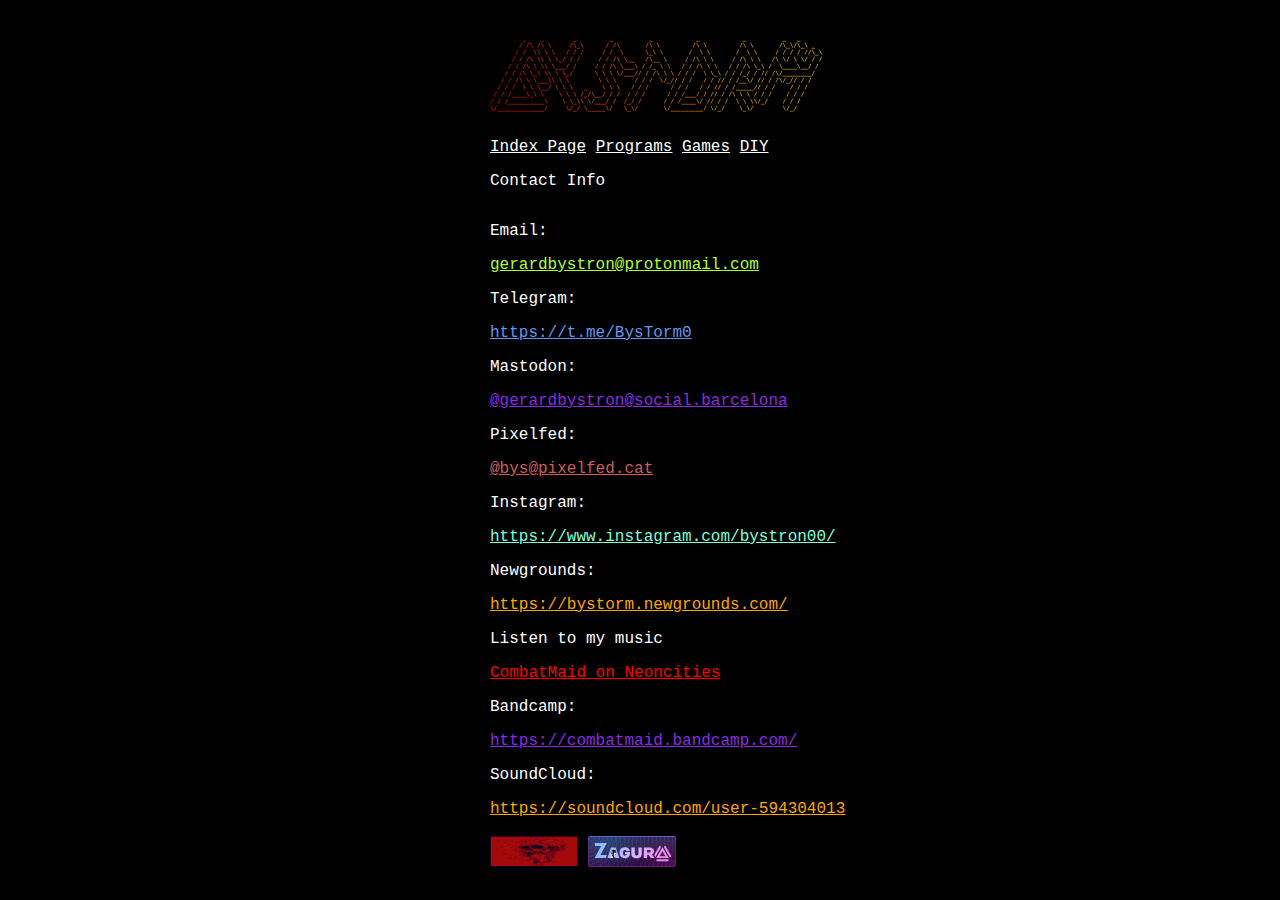
<file: index.html>
<html lang="en">
    <head>
        <meta charset="UTF-8">
        <meta name="viewport" content="width=device-width, initial-scale=1.0">
        <title>BysWeb - Index</title>
        <link rel="stylesheet" href="styles.css">
    </head>
    <body>
        <div style="margin-left:50%">
            <div class="rainbow-text" text-underline-position: unset;><mainstyle>
                <h1 style="font-size:0.45em"><a href="picture.html" style="text-decoration:none"><pre>
         _    _        _         _          _            _            _          _   _       
        / /\ /\ \     /\_\      / /\       /\ \         /\ \         /\ \       /\_\/\_\ _   
       / /  \\ \ \   / / /     / /  \      \_\ \       /  \ \       /  \ \     / / / / //\_\ 
      / / /\ \\ \ \_/ / /     / / /\ \__   /\__ \     / /\ \ \     / /\ \ \   /\ \/ \ \/ / / 
     / / /\ \ \\ \___/ /     / / /\ \___\ / /_ \ \   / / /\ \ \   / / /\ \_\ /  \____\__/ /  
    / / /\ \_\ \\ \ \_/      \ \ \ \/___// / /\ \ \ / / /  \ \_\ / / /_/ / // /\/________/   
   / / /\ \ \___\\ \ \        \ \ \     / / /  \/_// / /   / / // / /__\/ // / /\/_// / /    
  / / /  \ \ \__/ \ \ \   _    \ \ \   / / /      / / /   / / // / /_____// / /    / / /     
 / / /____\_\ \    \ \ \ /_/\__/ / /  / / /      / / /___/ / // / /\ \ \ / / /    / / /      
/ / /__________\    \ \_\\ \/___/ /  /_/ /      / / /____\/ // / /  \ \ \\/_/    / / /       
\/_____________/     \/_/ \_____\/   \_\/       \/_________/ \/_/    \_\/        \/_/        
                                                                                                 </pre></a></h1></mainstyle>
            </div>
            <div>
                <a href="index.html" style="color: white;">Index Page</a>
                <a href="programs.html"  style="color: white;">Programs</a>
                <a href="games.html"  style="color: white;">Games</a>
                <a href="diy.html"  style="color: white;">DIY</a>
            </div>
            <div>
                <p style="color: white;">Contact Info</p>

                <div class="wrapper">
                
                    <mainstyle><p style="color: white;">Email:</p></mainstyle>

                <mainstyle><a href="mailto:gerardbystron@protonmail.com" style="color: greenyellow;">gerardbystron@protonmail.com</div>

                <div class="wrapper">

                </a></mainstyle>
                <mainstyle><p style="color: white;">Telegram:
                    
                </p></mainstyle>
                <mainstyle><a href="https://t.me/BysTorm0" style="color: cornflowerblue;">https://t.me/BysTorm0
                </a></mainstyle>
            </div>

            <div class="wrapper">
                <mainstyle><p style="color: white;">Mastodon:
                </p></mainstyle>
                <mainstyle><a href="https://social.barcelona/@gerardbystron" style="color: blueviolet;">@gerardbystron@social.barcelona
                </a></mainstyle>
            </div>

            <div class="wrapper">
                <mainstyle><p style="color: white;">Pixelfed:
                </p></mainstyle>
                <mainstyle><a href="https://pixelfed.cat/i/web/profile/793510405113593487" style="color: indianred;">@bys@pixelfed.cat
                </a></mainstyle>
            </div>

            <div class="wrapper">
                <mainstyle><p style="color: white;">Instagram:
                </p></mainstyle>
                <mainstyle><a href="https://www.instagram.com/bystron00/" style="color: aquamarine;">https://www.instagram.com/bystron00/
                </a></mainstyle>
            </div>

            <div class="wrapper">
                <mainstyle><p style="color: white;">Newgrounds:
                </p></mainstyle>
                <mainstyle><a href="https://bystorm.newgrounds.com/" style="color: orange;">https://bystorm.newgrounds.com/
                </a></mainstyle>
            </div>
            
            <div class="wrapper">

                <p style="color: white;">Listen to my music<br></p>

                <mainstyle><a href="https://combatmaid.neocities.org/" style="color: red;">CombatMaid on Neoncities</a></mainstyle>
                <div class="wrapper">
                <mainstyle><p style="color: white;">Bandcamp:<br></p></mainstyle>
                <mainstyle><a href="https://combatmaid.bandcamp.com/" style="color: blueviolet;">https://combatmaid.bandcamp.com/<br></a></mainstyle>
            </div>

                <div class="wrapper">
                <mainstyle><p style="color: white;">SoundCloud:<br></p></mainstyle>
                <mainstyle><a href="https://soundcloud.com/user-594304013" style="color: orange;">https://soundcloud.com/user-594304013<br></a></mainstyle>

            </div>
                

            </div>

                <mainstyle>
                    <br>
                    
                    <img class="pixel" src="bystron.gif" alt="Bystron's button">

                    <a href="https://zagura.one/"> <img height="31px" src=88x31.svg alt="friend"></a>
                </mainstyle>
                
        </div>
    </body>
</html>
</file>
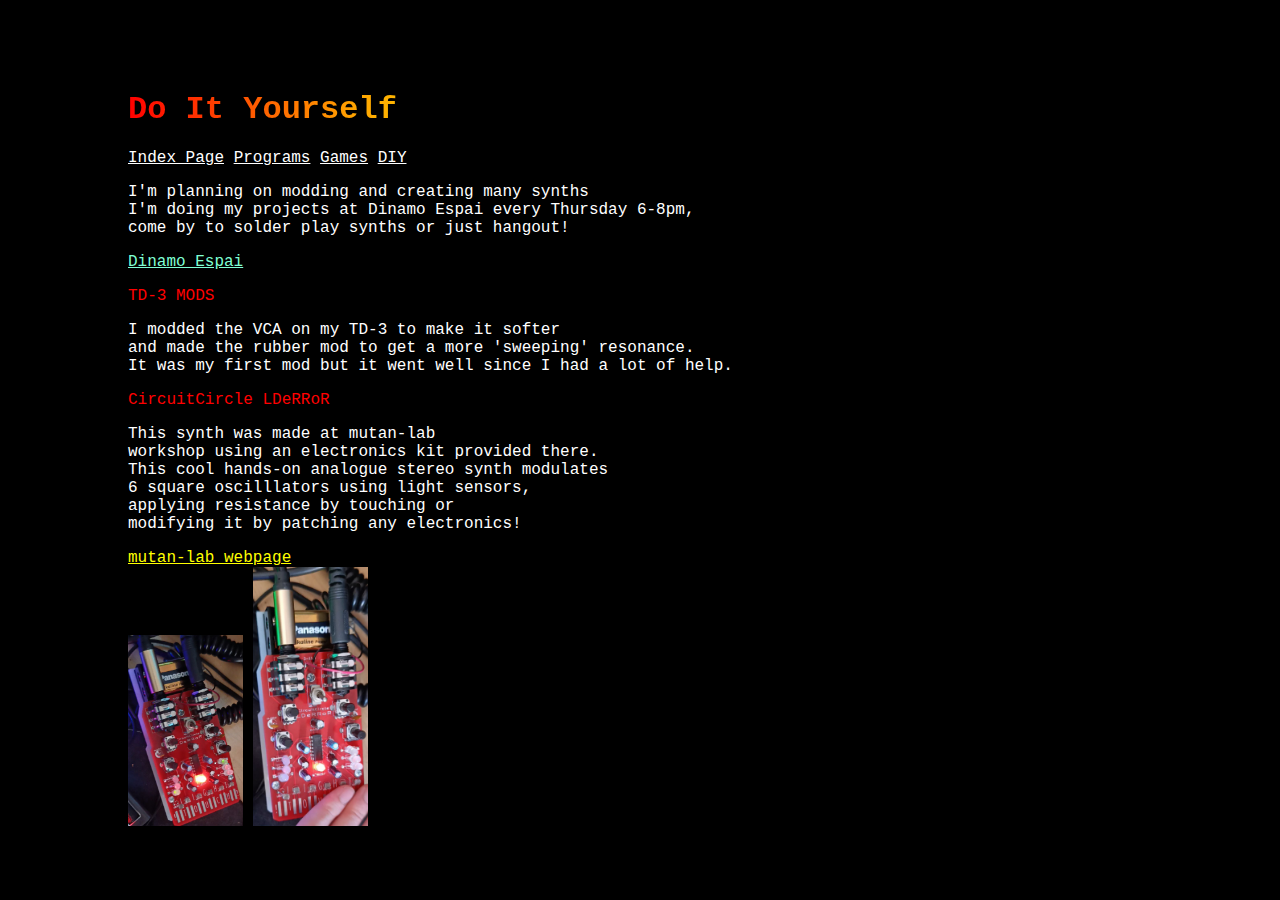
<file: diy.html>
<html lang="en">
    <head>
        <meta charset="UTF-8">
        <meta name="viewport" content="width=device-width, initial-scale=1.0">
        <title>BysWeb - DIY</title>
        <link rel="stylesheet" href="styles.css">
    </head>
    <body style="margin-left: 10%;">
        <div>
            <div class="rainbow-text">
                <h1>Do It Yourself</h1>
            </div>
            <div>
                <a href="index.html" style="color: white;">Index Page</a>
                <a href="programs.html"  style="color: white;">Programs</a>
                <a href="games.html"  style="color: white;">Games</a>
                <a href="diy.html"  style="color: white;">DIY</a>
            </div>
            <div>
                <p style="color: white;">
                    I'm planning on modding and creating many synths
                    <br>
                    I'm doing my projects at Dinamo Espai every Thursday 6-8pm,
                    <br>
                    come by to solder play synths or just hangout!
                </p>
                <a href="http://dinamoespai.info/" style="color: aquamarine;">Dinamo Espai</a>
            </div>
            <div>
                <p style="color: red;">TD-3 MODS</p>
                <p style="color: white;">I modded the VCA on my TD-3 to make it softer
                    <br> and made the rubber mod to get a more 'sweeping' resonance.
                    <br> It was my first mod but it went well since I had a lot of help.
                </p>
            </div>
            <div>
                <p style="color: red;">CircuitCircle LDeRRoR</p>
                <p style="color: white;">This synth was made at mutan-lab  
                <br> workshop using an electronics kit provided there.   
                <br> This cool hands-on analogue stereo synth modulates
                <br> 6 square oscilllators using light sensors,
                <br>applying resistance by touching or 
                <br>modifying it by patching any electronics!   
                </p>
                <a href="https://www.mutanmonkeyinstruments.com/mutan-lab" style="color: yellow;">  mutan-lab webpage</a>
            </div>
            <div>
                <img src=photo_2024-06-23_17-52-39.jpg alt="cool right?" style="max-width:10%"> <img src=photo_2024-06-23_17-52-45.jpg alt="synth" style="max-width:10%">
            </div>
        </div>
    </body>
</html>
</file>
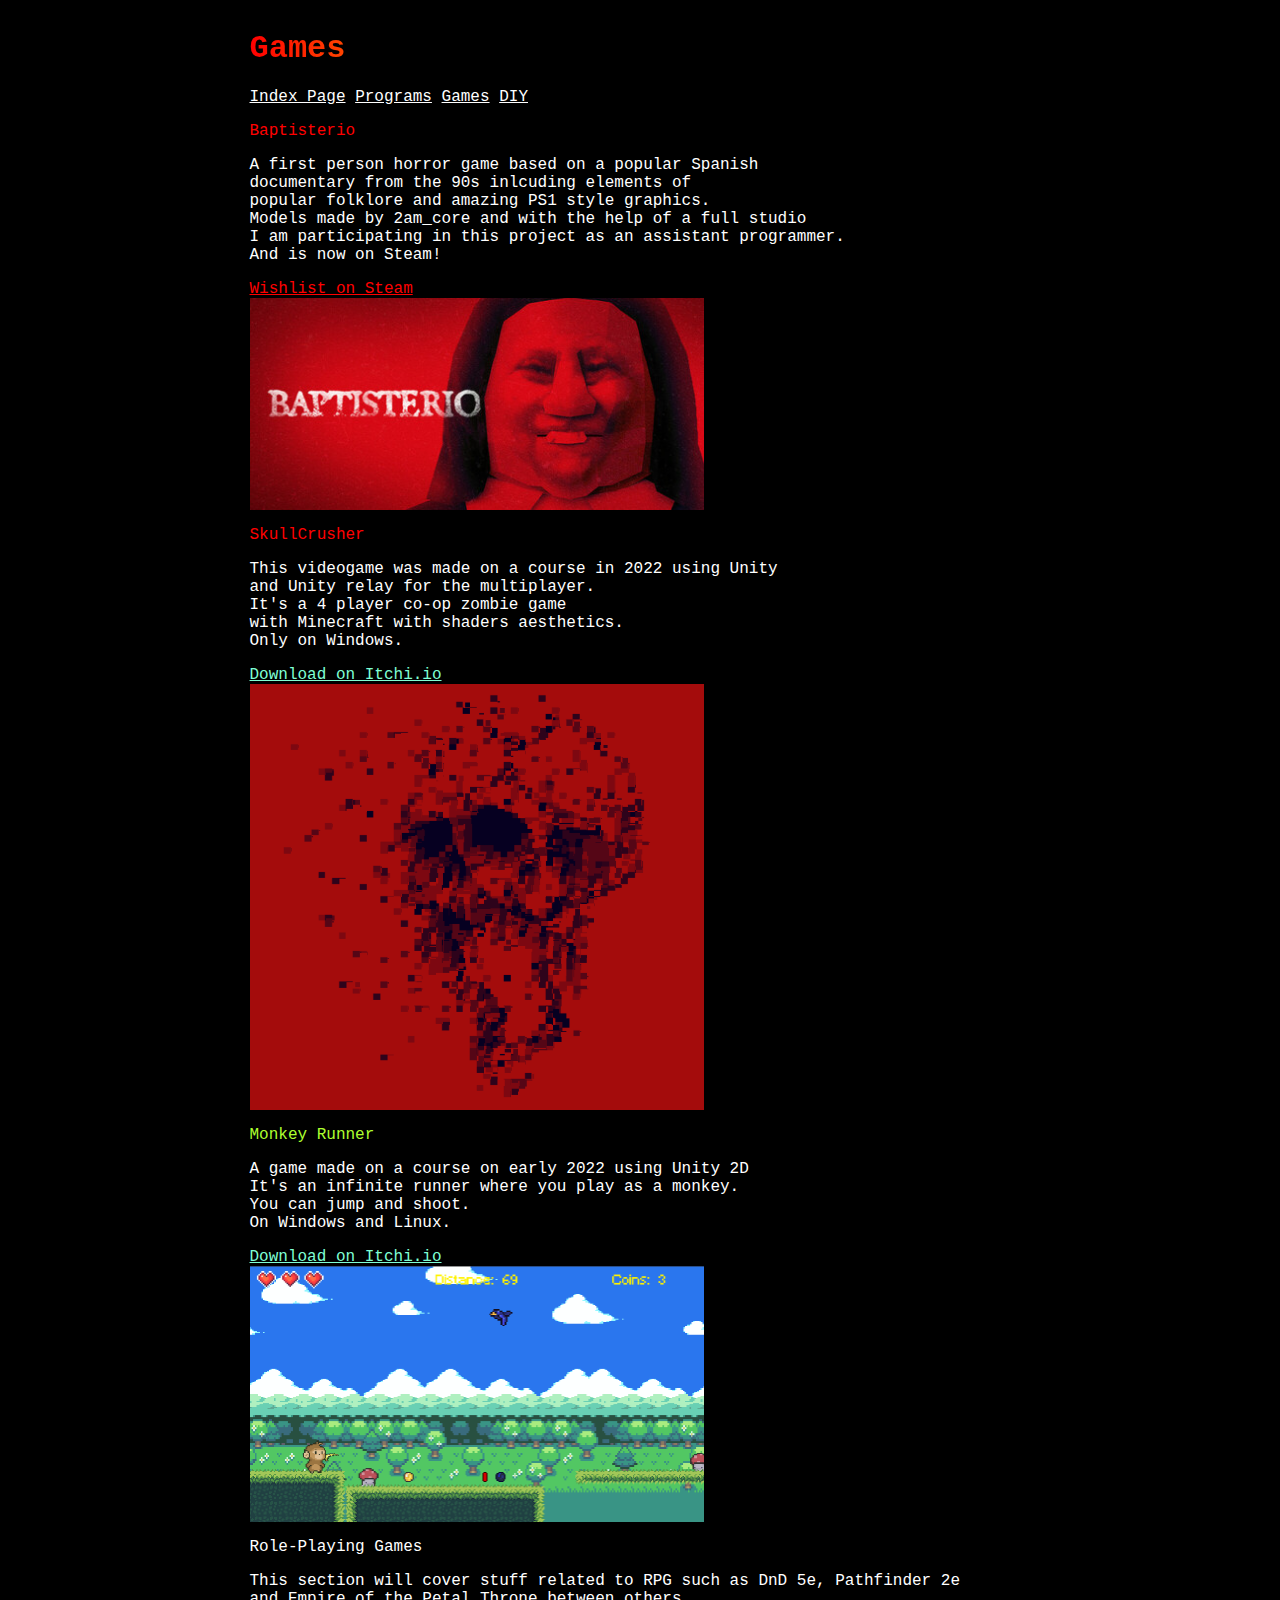
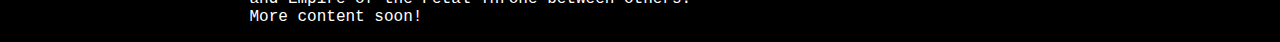
<file: games.html>
<html lang="en">
    <head>
        <meta charset="UTF-8">
        <meta name="viewport" content="width=device-width, initial-scale=1.0">
        <title>BysWeb - Games</title>
        <link rel="stylesheet" href="styles.css">
    </head>
    <body style="margin-top: 750px; margin-left: 10%">
        
        <div>
            <div class="rainbow-text">
                <h1>Games</h1>
            </div>
            <div>
                <a href="index.html" style="color: white;">Index Page</a>
                <a href="programs.html"  style="color: white;">Programs</a>
                <a href="games.html"  style="color: white;">Games</a>
                <a href="diy.html"  style="color: white;">DIY</a>
            </div>
            <div>
                <p style="color: red;">Baptisterio</p>
                <p style="color: white;">A first person horror game based on a popular Spanish
                    <br>documentary from the 90s inlcuding elements of
                    <br>popular folklore and amazing PS1 style graphics. 
                    <br>Models made by 2am_core and with the help of a full studio
                    <br>I am participating in this project as an assistant programmer.
                    <br>And is now on Steam!
                </p>
                <a href="https://store.steampowered.com/app/3271320/Baptisterio/?l=spanish" style="color: red;">Wishlist on Steam</a>
            </div>
            <div>
                <img src="header.jpg" alt="Baptisterio Picture" style="max-width:50%">
            </div>
            <div>
                <p style="color: red;">SkullCrusher</p>
                <p style="color: white;">This videogame was made on a course in 2022 using Unity
                    <br>and Unity relay for the multiplayer.
                    <br> It's a 4 player co-op zombie game
                    <br>with Minecraft with shaders aesthetics.
                    <br> Only on Windows.
                </p>
                <a href="https://marccanalsp.itch.io/skullcrusher" style="color: aquamarine;">Download on Itchi.io</a>
            </div>
            <div>
                <img src="SkullCrusher Logo Gif.gif" alt="Pretty Cool Right?" style="max-width:50%">
            </div>
            <div>
                <p style="color: greenyellow;">Monkey Runner</p>
                <p style="color: white;">A game made on a course on early 2022 using Unity 2D
                    <br> It's an infinite runner where you play as a monkey.
                    <br> You can jump and shoot.
                    <br>On Windows and Linux.
                </p>
                <a href="https://marccanalsp.itch.io/monkey-runner" style="color: aquamarine;">Download on Itchi.io</a>
            </div>
            <div>
                <img src="l88_tK.png" alt="Happy Monkey" style="max-width:50%">
            </div>
            <div>
                <p style="color: white;">Role-Playing Games</p>
                <p style="color: white;">This section will cover stuff related to RPG such as DnD 5e, Pathfinder 2e
                    <br>and Empire of the Petal Throne between others.
                    <br>More content soon!
                </p>
            </div>
        </div>
    </body>
</html>
</file>
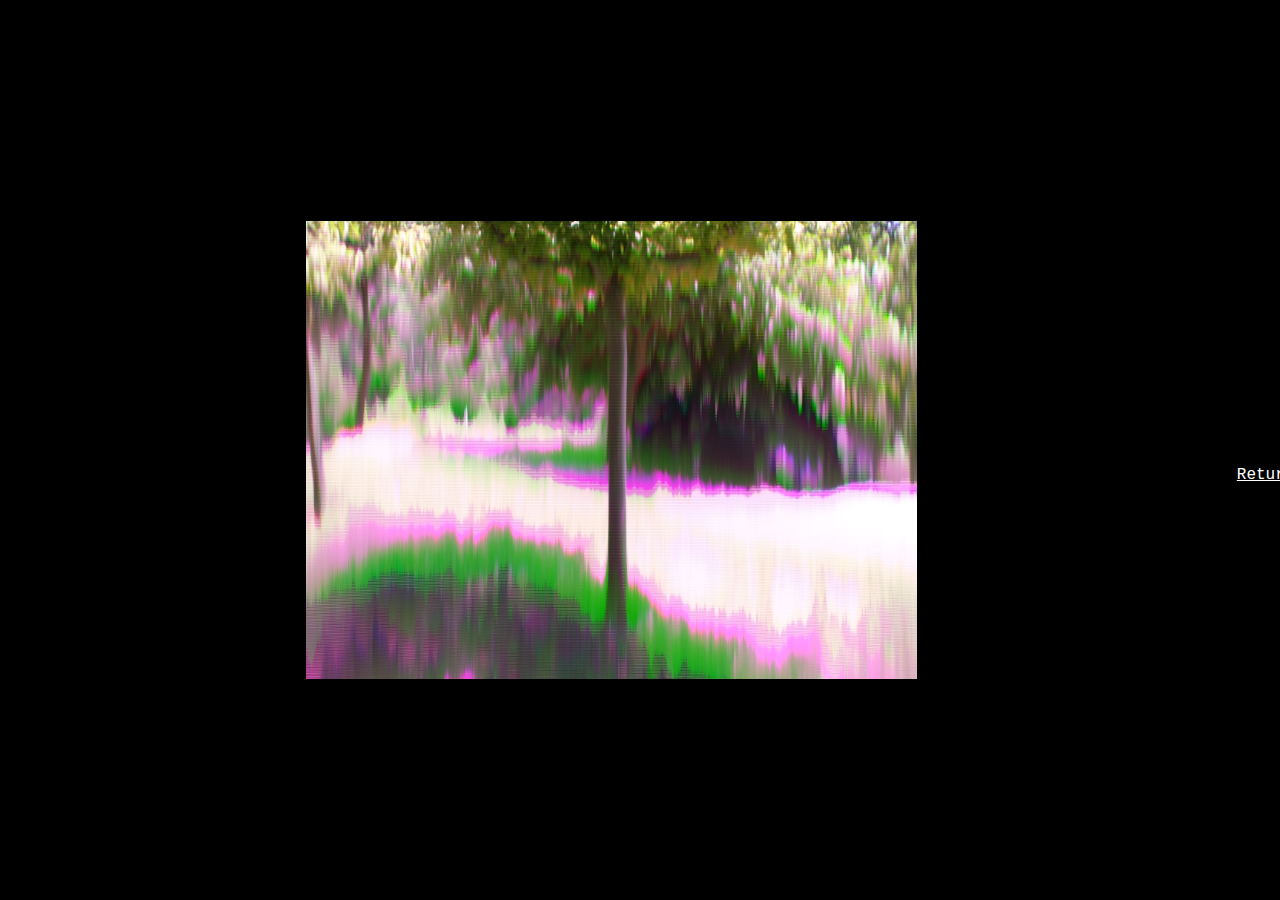
<file: picture.html>
<html lang="en">
    <head>
        <meta charset="UTF-8">
        <meta name="viewport" content="width=device-width, initial-scale=1.0">
        <title>???</title>
        <link rel="stylesheet" href="styles.css">
    </head>
    <body>
        <div>
            <img src="DSCF2755.JPG" alt="Picture Taken in 2011" style="max-width:50%" class="center">
        </div>
        <div>
           
            <p>2011</p>
            <a href="index.html"  style="color: white;" class="center">Return</a>
        </div>
    </body>
</html>
</file>
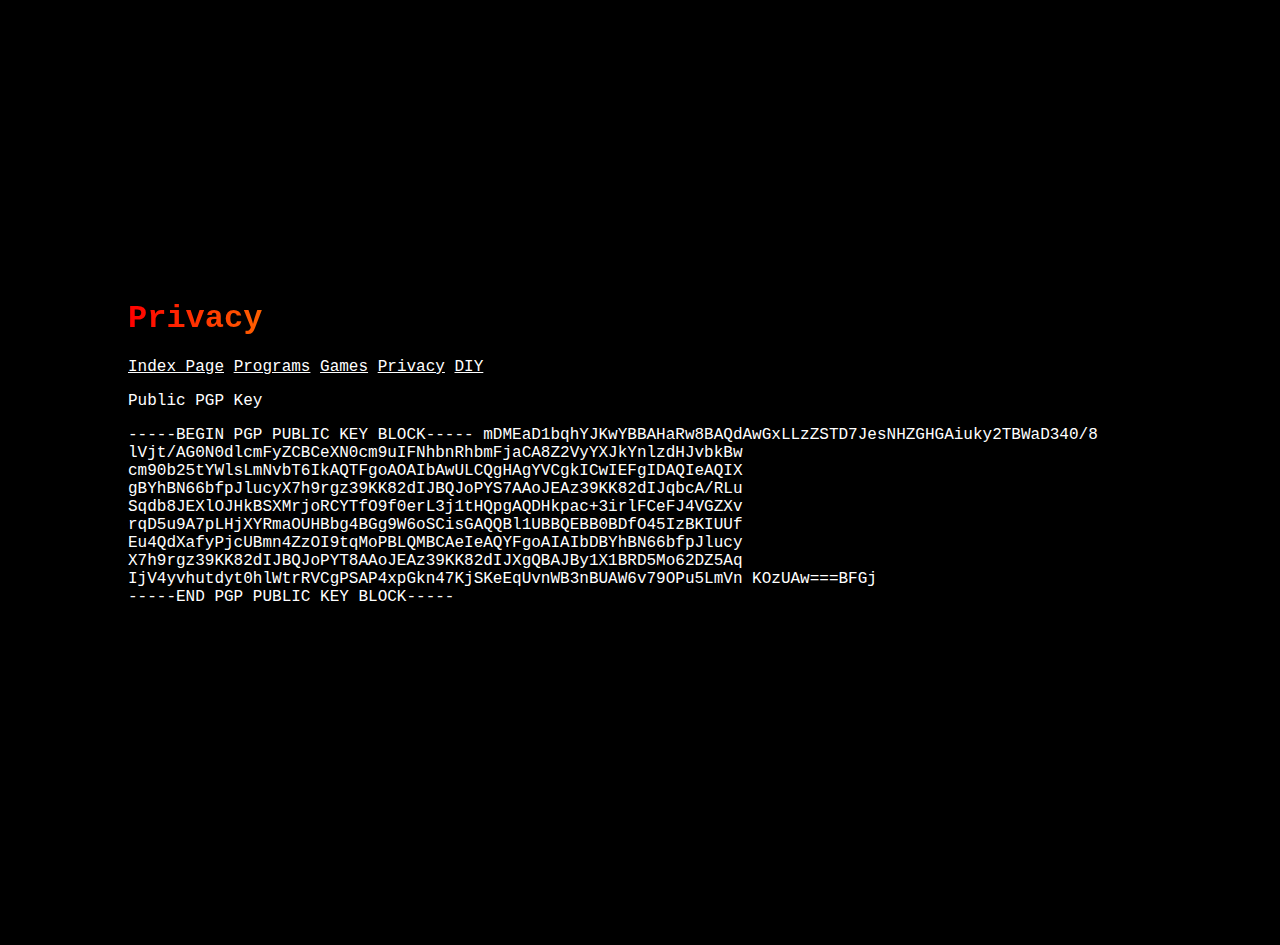
<file: privacy.html>
<html lang="en">
    <head>
        <meta charset="UTF-8">
        <meta name="viewport" content="width=device-width, initial-scale=1.0">
        <title>BysWeb - Privacy</title>
        <link rel="stylesheet" href="styles.css">
    </head>
    <body style="margin: 10%;height: 105%;">
        <div>
            <div class="rainbow-text">
                <h1>Privacy</h1>
            </div>
            <div>
               <a href="index.html" style="color: white;">Index Page</a>
                <a href="programs.html"  style="color: white;">Programs</a>
                <a href="games.html"  style="color: white;">Games</a>
                <a href="privacy.html"  style="color: white;">Privacy</a>
                <a href="diy.html"  style="color: white;">DIY</a>
            </div>
            <div>
                <p style="color: white;">Public PGP Key</p>
                    <p style="color: white;">-----BEGIN PGP PUBLIC KEY BLOCK-----

    mDMEaD1bqhYJKwYBBAHaRw8BAQdAwGxLLzZSTD7JesNHZGHGAiuky2TBWaD340/8
    lVjt/AG0N0dlcmFyZCBCeXN0cm9uIFNhbnRhbmFjaCA8Z2VyYXJkYnlzdHJvbkBw
    cm90b25tYWlsLmNvbT6IkAQTFgoAOAIbAwULCQgHAgYVCgkICwIEFgIDAQIeAQIX
    gBYhBN66bfpJlucyX7h9rgz39KK82dIJBQJoPYS7AAoJEAz39KK82dIJqbcA/RLu
    Sqdb8JEXlOJHkBSXMrjoRCYTfO9f0erL3j1tHQpgAQDHkpac+3irlFCeFJ4VGZXv
    rqD5u9A7pLHjXYRmaOUHBbg4BGg9W6oSCisGAQQBl1UBBQEBB0BDfO45IzBKIUUf
    Eu4QdXafyPjcUBmn4ZzOI9tqMoPBLQMBCAeIeAQYFgoAIAIbDBYhBN66bfpJlucy
    X7h9rgz39KK82dIJBQJoPYT8AAoJEAz39KK82dIJXgQBAJBy1X1BRD5Mo62DZ5Aq
    IjV4yvhutdyt0hlWtrRVCgPSAP4xpGkn47KjSKeEqUvnWB3nBUAW6v79OPu5LmVn
    KOzUAw===BFGj                                                                               <br>
    -----END PGP PUBLIC KEY BLOCK-----
                </p>
            </div>
        </div>
    </body>
</html>
</file>
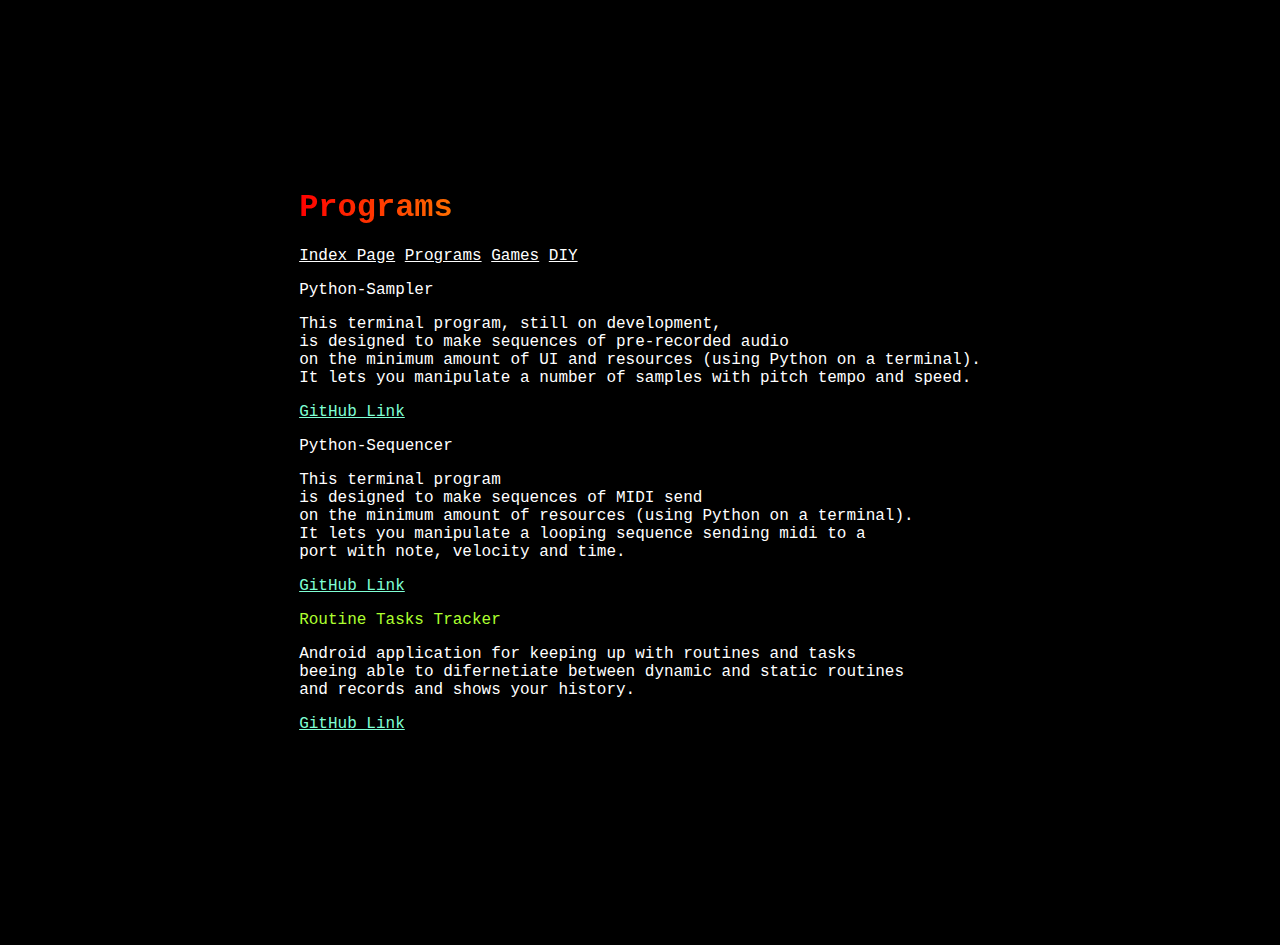
<file: programs.html>
<html lang="en">
    <head>
        <meta charset="UTF-8">
        <meta name="viewport" content="width=device-width, initial-scale=1.0">
        <title>BysWeb - Programs</title>
        <link rel="stylesheet" href="styles.css">
    </head>
    <body style="margin: 10%;height: 105%;">
        <div>
            <div class="rainbow-text">
                <h1>Programs</h1>
            </div>
            <div>
                <a href="index.html" style="color: white;">Index Page</a>
                <a href="programs.html"  style="color: white;">Programs</a>
                <a href="games.html"  style="color: white;">Games</a>
                <a href="diy.html"  style="color: white;">DIY</a>
            </div>
            <div>
                <p style="color: white;">Python-Sampler</p>
                <p style="color: white;">This terminal program, still on development,
                    <br> is designed to make sequences of pre-recorded audio
                    <br> on the minimum amount of UI and resources (using Python on a terminal).
                    <br> It lets you manipulate a number of samples with pitch tempo and speed.
                    <br>
                </p>
                <a href="https://github.com/Bystron/python-sampler-demo" style="color: aquamarine;">GitHub Link</a>
            </div>
            <div>
                <p style="color: white;">Python-Sequencer </p>
                <p style="color: white;">This terminal program
                    <br> is designed to make sequences of MIDI send
                    <br> on the minimum amount of resources (using Python on a terminal).
                    <br> It lets you manipulate a looping sequence sending midi to a
                    <br> port with note, velocity and time.
                    <br>
                </p>
                <a href="https://github.com/Bystron/python-simple-sequencer" style="color: aquamarine;">GitHub Link</a>
            </div>
            <div>
                <p style="color: greenyellow;">Routine Tasks Tracker</p>
                <p style="color: white;">Android application for keeping up with routines and tasks 
                    <br>beeing able to difernetiate between dynamic and static routines   
                    <br>and records and shows your history.
                    <br>
                </p>
                <a href="https://github.com/Bystron/RoutineTasksTracker" style="color: aquamarine;">GitHub Link</a>
            </div>
        </div>
    </body>
</html>
</file>
<file: styles.css>
body,
html {
    margin: 0;
    padding: 0;
    height: 100%;
    font-family: 'Consolas', 'Courier New', Courier, monospace;
    display: flex;
    justify-content: center;
    align-items: center;
    background-color: #000000;
    /* Optional: add a background color */
}

.container {
    display: flex;
    width: 95%;
    height: 95%;
    border: 1px solid #28ac84;
    border-radius: 10px;
    overflow: hidden;
    box-shadow: 0 0 10px rgba(0, 0, 0, 0.1);
}

.sidebar {
    width: 20%;
    background-color: #268010;
    display: flex;
    flex-direction: column;
    justify-content: center;
    align-items: center;
}

.sidebar a {
    display: block;
    margin: 10px 0;
    text-decoration: none;
    /* Remove underline */
    color: rgb(201, 201, 201);
    /* Link color */
    font-size: 1.2em;
    /* Increase font size */
    padding: 10px 20px;
    /* Add padding around the links */
    border: 2px solid transparent;
    /* Add a border */
    border-radius: 5px;
    /* Round the corners */
    transition: background-color 0.3s, border-color 0.3s;
    /* Smooth transition for hover effects */
}

.sidebar a:hover {
    background-color: white;
    /* Change background color on hover */
    color: #007bff;
    /* Change text color on hover */
    border-color: #007bff;
    /* Change border color on hover */
}

.main-content {
    width: 95%;
    display: flex;
    justify-content: center;
    align-items: center;
}

.rainbow-text {
    font-size: 1em;
    /* Increase font size */
    font-weight: bold;
    background: repeating-linear-gradient(90deg, red, orange, yellow, green, blue, indigo, violet, red);
    background-size: 100em;
    -webkit-background-clip: text;
    
    -webkit-text-fill-color: transparent;
    
    animation: rainbow-animation 3s infinite;
    text-underline-position: unset;
    margin-bottom: 20px;
    /* Add some space below the rainbow text */
}

@keyframes rainbow-animation {
    0% {
        background-position: 0 50%;
    }

    100% {
        background-position: 100em 50%;
    }
}

.center {
    display: block;
    margin-left: auto;
    margin-right: auto;
    width: 50%;
  }

  .pixel{
    image-rendering: pixelated;
  }

  .wrapper {
    width:600px;
    margin: 0 auto;
    display: grid;
}

.mainstyle
{
    float:right;
    margin: 10px 20px;
    padding: 20px;
    width: 180px;
}
</file>
